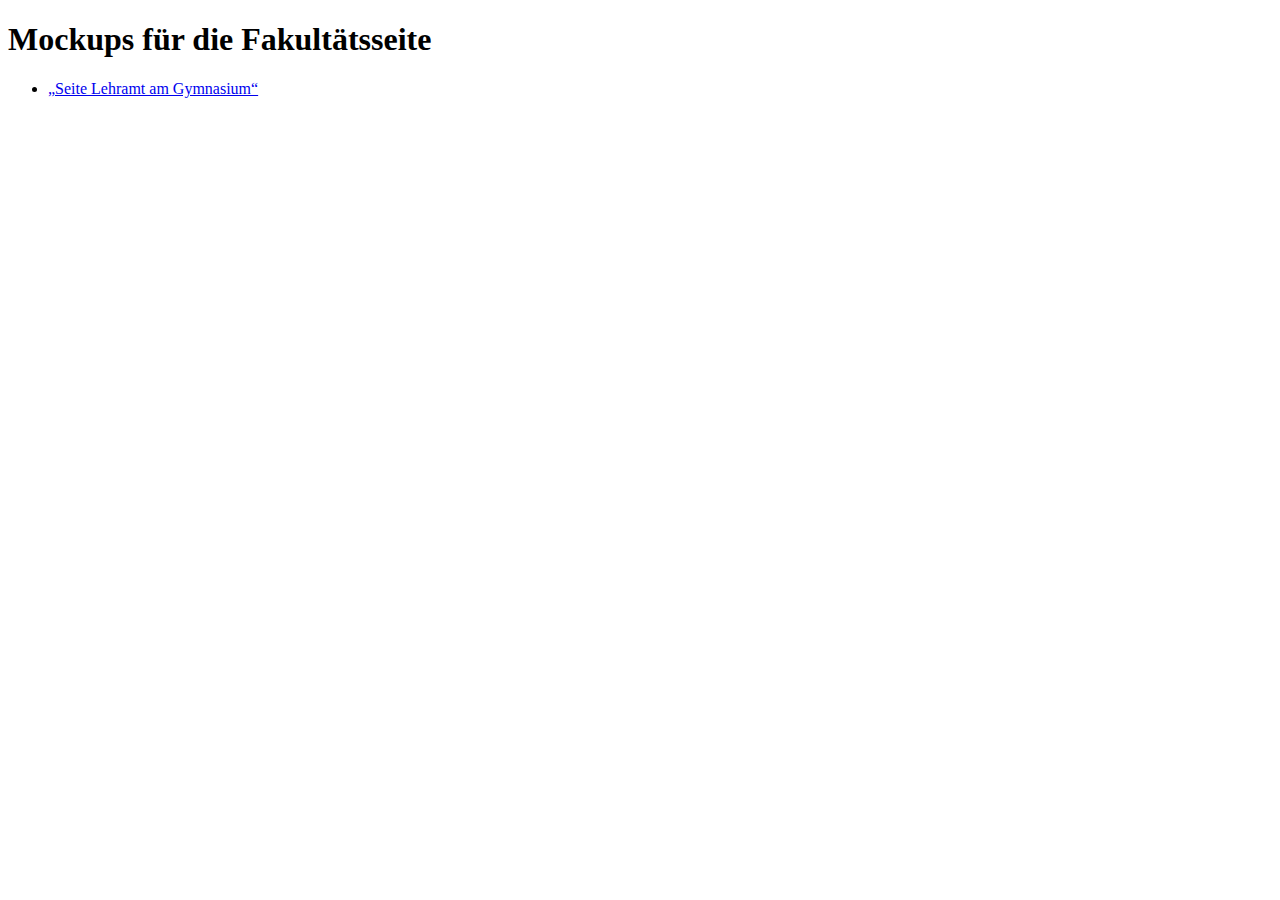
<file: index.html>
<!DOCTYPE html>

<html>
<head>
  <meta name="generator" content=
  "HTML Tidy for Linux (vers 25 March 2009), see www.w3.org">
  <meta charset="utf8">

  <title>Mockups für die Fakultätsseite</title>
</head>

<body>
  <h1>Mockups für die Fakultätsseite</h1>

  <ul>
    <li><a href="lehramt_am_gymnasium.html">„Seite Lehramt am
    Gymnasium“</a></li>
  </ul>
</body>
</html>
</file>
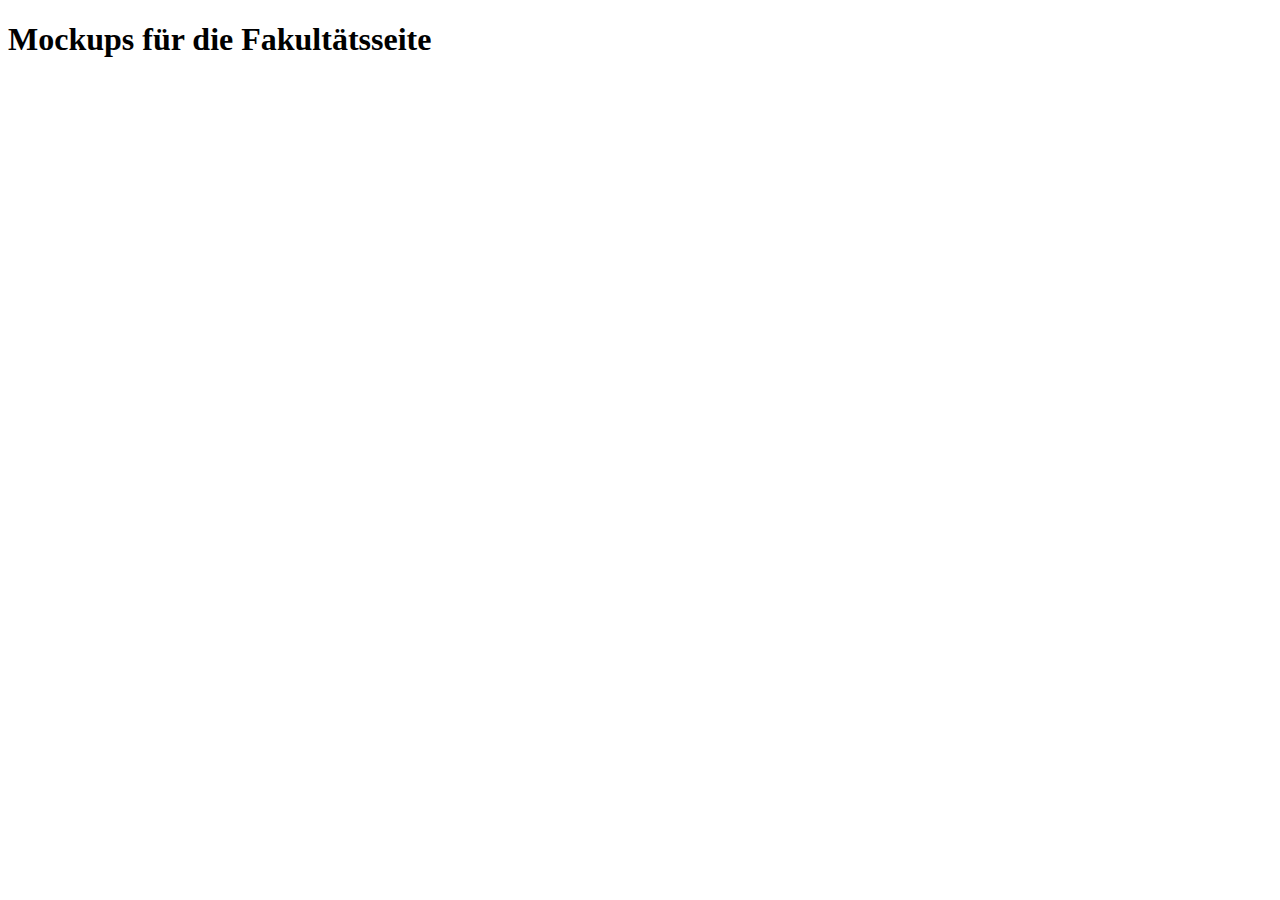
<file: html/index.html>
<!DOCTYPE html>

<html>
<head>
  <meta name="generator" content=
  "HTML Tidy for Linux (vers 25 March 2009), see www.w3.org">
  <meta charset="utf8">

  <title>Mockups für die Fakultätsseite</title>
</head>

<body>
  <h1>Mockups für die Fakultätsseite</h1>

  <ul>
    <!--<li><a href="xyz.html">Seite</a></li>-->
  </ul>
</body>
</html>
</file>
